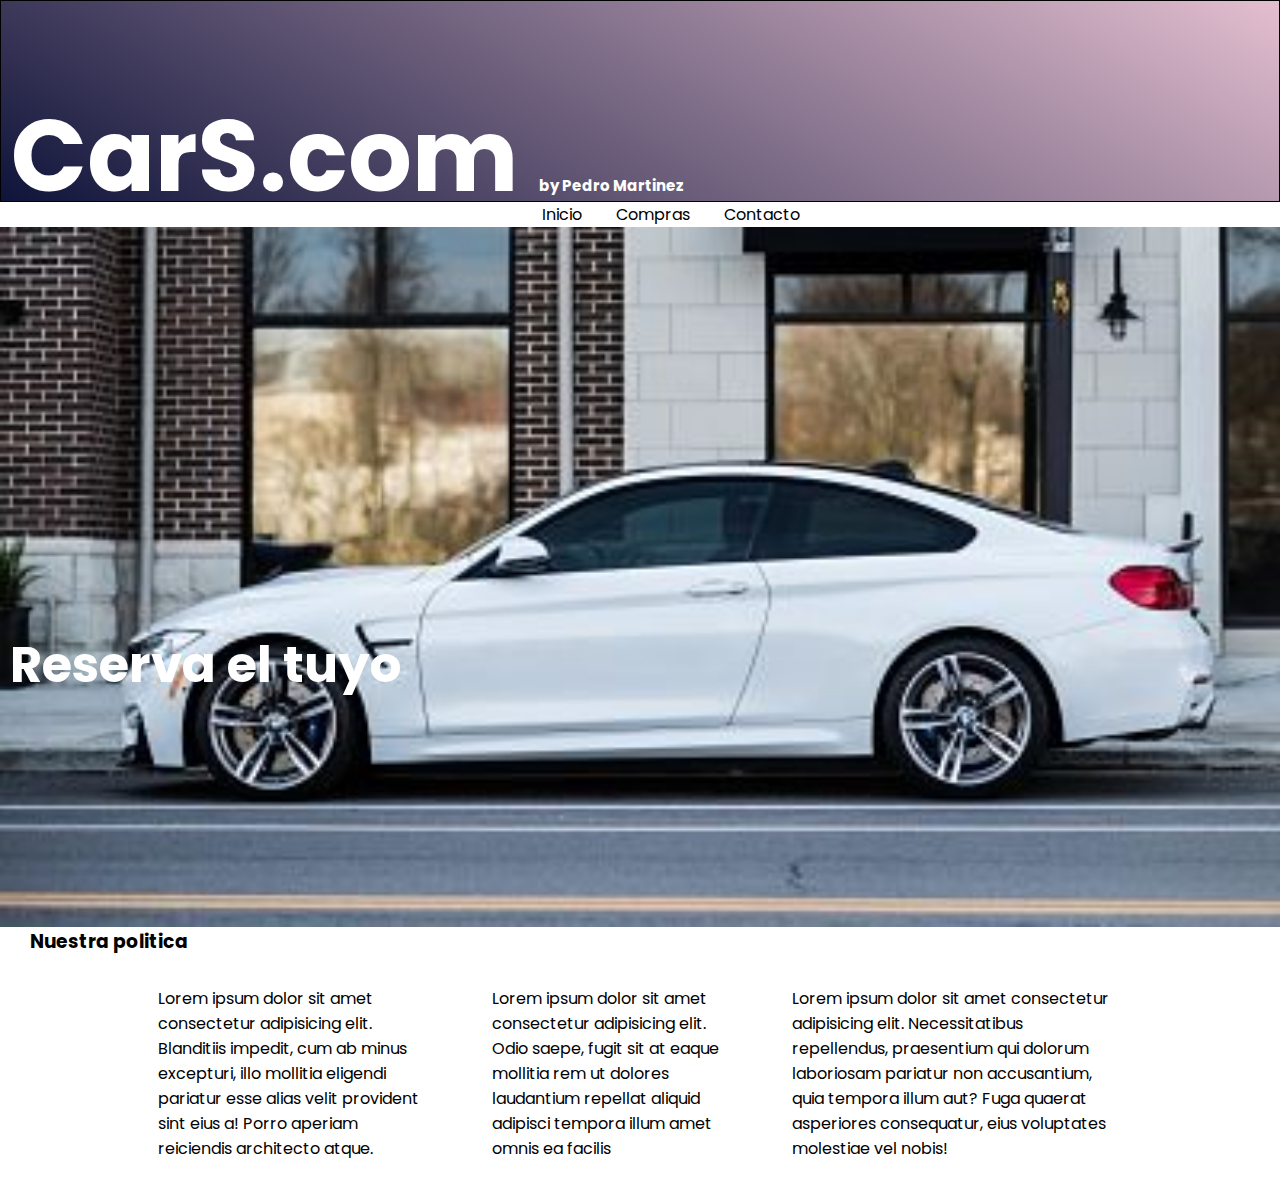
<file: index.html>
<!DOCTYPE html>
<html lang="en">

<head>
    <meta charset="UTF-8">
    <meta http-equiv="X-UA-Compatible" content="IE=edge">
    <meta name="viewport" content="width=device-width, initial-scale=1.0">
    <link rel="stylesheet" href="./style.css">
    <link rel="preconnect" href="https://fonts.googleapis.com">
    <link rel="preconnect" href="https://fonts.gstatic.com" crossorigin>
    <link rel="preconnect" href="https://fonts.googleapis.com">
    <link rel="preconnect" href="https://fonts.gstatic.com" crossorigin>
    <link href="https://fonts.googleapis.com/css2?family=Poppins:wght@300&display=swap" rel="stylesheet">
    <link href="https://fonts.googleapis.com/css2?family=Roboto:wght@100;900&display=swap" rel="stylesheet">
    <title>Concesionario</title>
</head>

<body>
    <header>
        <h1>CarS.com <span>by Pedro Martinez</span></h1>
    </header>
    <nav>
        <a href="">Inicio</a>
        <a href="">Compras</a>
        <a href="">Contacto</a>
    </nav>
    <main>
        <section class="imagen">
            <h2>
                Reserva el tuyo

            </h2>

        </section>
        <h3>Nuestra politica</h3>
        <section class="texto">

            <div>
                Lorem ipsum dolor sit amet consectetur adipisicing elit. Blanditiis impedit, cum ab minus excepturi,
                illo mollitia eligendi pariatur esse alias velit provident sint eius a! Porro aperiam reiciendis
                architecto atque.
            </div>
            <div>
                Lorem ipsum dolor sit amet consectetur adipisicing elit. Odio saepe, fugit sit at eaque mollitia rem ut
                dolores laudantium repellat aliquid adipisci tempora illum amet omnis ea facilis
            </div>
            <div>
                Lorem ipsum dolor sit amet consectetur adipisicing elit. Necessitatibus repellendus, praesentium qui
                dolorum laboriosam pariatur non accusantium, quia tempora illum aut? Fuga quaerat asperiores
                consequatur, eius voluptates molestiae vel nobis!
            </div>
        </section>

    </main>

</body>

</html>
</file>
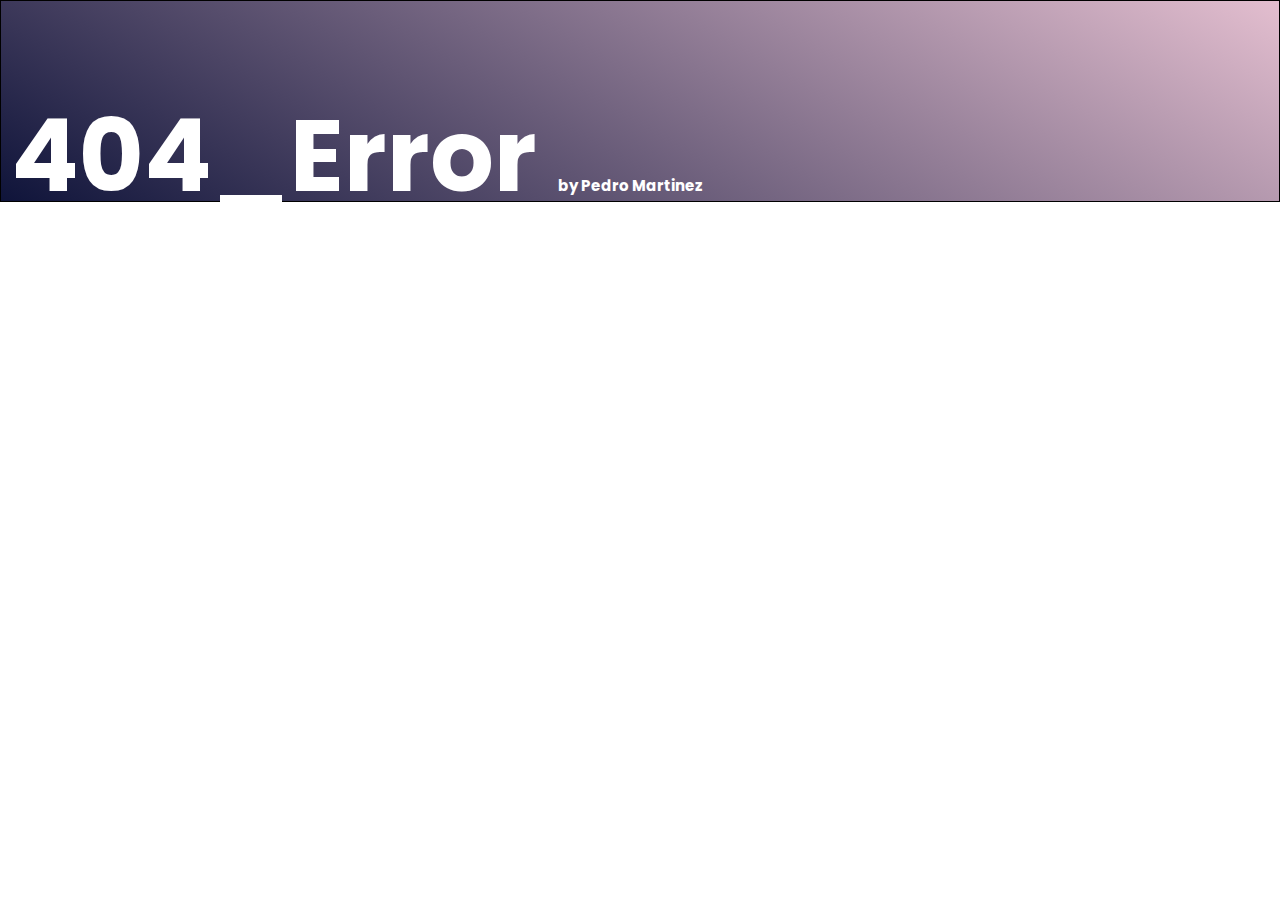
<file: indexError.html>
<!DOCTYPE html>
<html lang="en">

<head>
    <meta charset="UTF-8">
    <meta http-equiv="X-UA-Compatible" content="IE=edge">
    <meta name="viewport" content="width=device-width, initial-scale=1.0">
    <link rel="stylesheet" href="style.css">
    <link rel="preconnect" href="https://fonts.googleapis.com">
    <link rel="preconnect" href="https://fonts.gstatic.com" crossorigin>
    <link rel="preconnect" href="https://fonts.googleapis.com">
    <link rel="preconnect" href="https://fonts.gstatic.com" crossorigin>
    <link href="https://fonts.googleapis.com/css2?family=Poppins:wght@300&display=swap" rel="stylesheet">
    <link href="https://fonts.googleapis.com/css2?family=Roboto:wght@100;900&display=swap" rel="stylesheet">
    <title>Concesionario</title>
    <style>
        * {
            margin: 0 auto;
            font-family: 'Poppins', sans-serif;
        }
        header {
            font-family: 'Roboto', sans-serif;
            border: 1px solid black;
            background-image: linear-gradient(30deg, rgb(15, 20, 58), rgb(227, 190, 207));
            height: 200px;
        }
        h1 {
            color: white;
            font-size: 100px;
            position: relative;
            top: 80px;
            left: 10px;
        }
        h1>span {
            font-size: 15px;
        }
    </style>
</head>
<body>
    <header>
        <h1>404_Error <span>by Pedro Martinez</span></h1>
    </header>

</body>

</html>
</file>
<file: style.css>
*{
    margin: 0 auto;
    font-family: 'Poppins', sans-serif;
}
header{
    font-family: 'Roboto', sans-serif;
    border: 1px solid black;
}
nav{
    display: inline-block;
    position: relative;
    left: 40%;
    
    
}
a{
    color:black;
    text-align: center;
    text-decoration: none;
    margin-left: 30px;
    
}

header{
    background-image: linear-gradient(30deg,rgb(15,20,58),rgb(227,190,207));
    height: 200px;
    
}
h1{
    color: white;
    font-size: 100px;
    position: relative;
    top: 80px;
    left: 10px;
}
h1>span{
    font-size: 15px;
}
h2{
    color: white;
    font-size: 50px;
    position: relative;
    top: 400px ;
    margin-left: 10px;
    
}
.imagen{
    height: 700px;
    background-image: url(lance-anderson-O_adOQ1h2uk-unsplash_opt.jpg);
    background-clip: content-box;
    background-size: cover;
    background-position: left bottom;
}
img{
    height: 300px;
}
.texto{
    display: flex;
    align-items:center;
    justify-content: space-evenly;
    width: 80%;
}
.texto>div{
    text-align: left;
    margin: 30px;
    color:black;
}
h3{
    margin-left: 30px;
    width: 100%;
    
}
</file>
